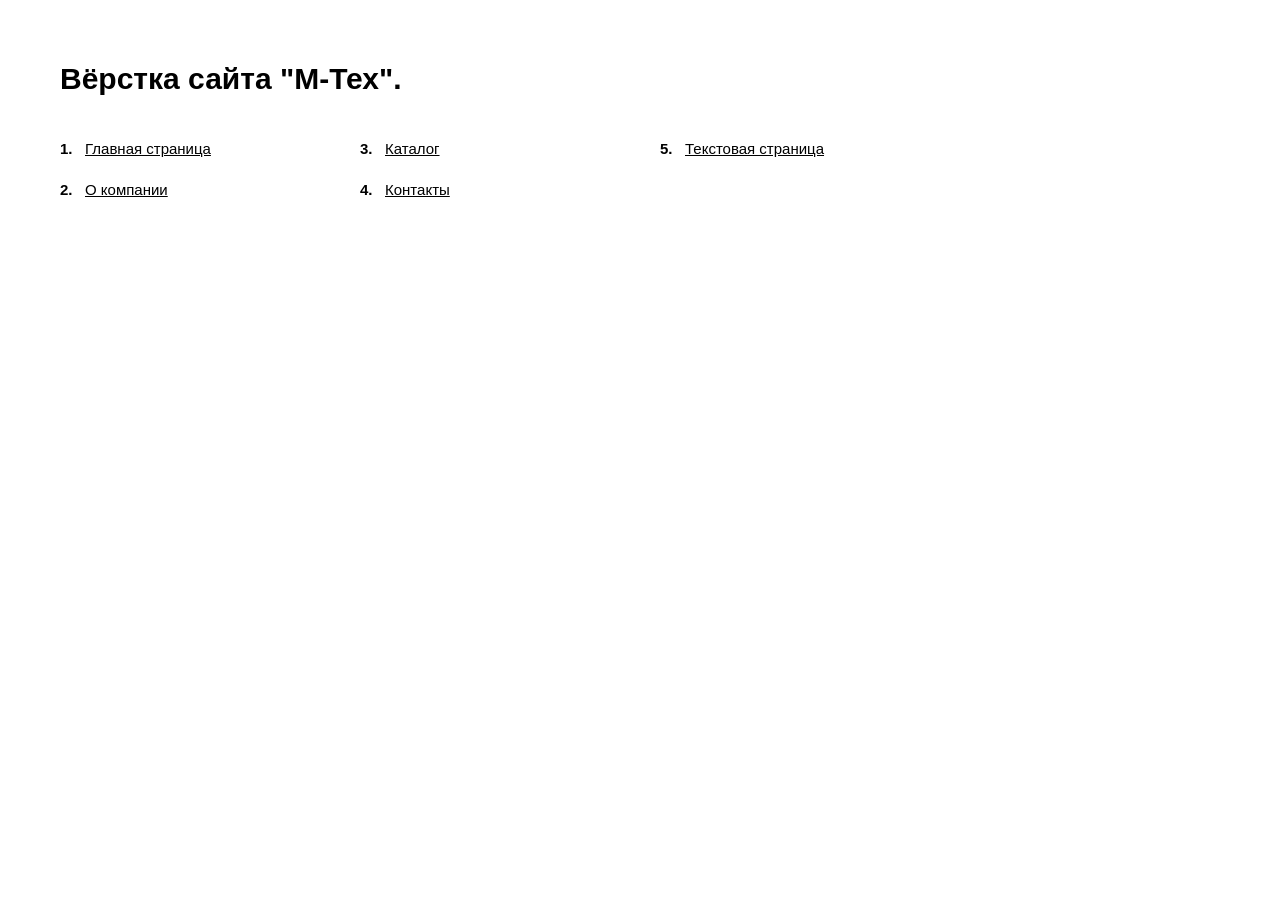
<file: demo_links.html>
<!DOCTYPE html>
<html lang="ru">
	<head>
		<meta http-equiv="Content-Type" content="text/html; charset=utf-8">

		<!-- Адаптирование страницы для мобильных устройств -->
		<meta name="viewport" content="width=device-width, initial-scale=1, maximum-scale=1">

		<!-- Запрет распознования номера телефона -->
		<meta name="format-detection" content="telephone=no">
		<meta name="SKYPE_TOOLBAR" content ="SKYPE_TOOLBAR_PARSER_COMPATIBLE">

		<style>
			*
			{
			    box-sizing: border-box;
			    margin: 0;
			    padding: 0;
			}

			*:before,
			*:after
			{
			    box-sizing: border-box;
			}


			.demo_links
			{
			    padding: 60px;
			}

			.demo_links .title
			{
			    font-family: Arial, 'Helvetica Neue', Helvetica, sans-serif;
			    font-size: 30px;
			    font-weight: 700;
			    line-height: 38px;

			    margin-bottom: 40px;
			}

			.demo_links ol
			{
			    font-family: Arial, 'Helvetica Neue', Helvetica, sans-serif;
			    font-size: 15px;
			    line-height: 21px;

			    counter-reset: li;

			    column-gap: 40px;
			    column-count: 4;
			}

			.demo_links ol li
			{
			    position: relative;

			    display: block;
			    overflow: hidden;

			    padding-left: 25px;

			    list-style-type: none;

			    transform: translateZ(0);

			    --webkit-column-break-inside: avoid;
			    page-break-inside: avoid;
			    break-inside: avoid;
			}

			.demo_links ol li + li
			{
			    margin-top: 20px;
			}

			.demo_links ol li:before
			{
			    color: var(--text_color);
			    font-weight: 700;

			    position: absolute;
			    top: 0;
			    left: 0;

			    content: counters(li, '.') '.';
			    counter-increment: li;
			}


			.demo_links li a
			{
			    color: #000;
			}

			.demo_links li a:hover
			{
			    text-decoration: none;
			}


			@media (max-width: 1279px)
			{
			    .demo_links ol
			    {
			        column-count: 3;
			    }
			}


			@media (max-width: 1023px)
			{
			    .demo_links
			    {
			        padding: 40px;
			    }

			    .demo_links .title
			    {
			        font-size: 28px;
			        line-height: 34px;

			        margin-bottom: 25px;
			    }

			    .demo_links ol
			    {
			        column-count: 2;
			    }
			}


			@media (max-width: 767px)
			{
			    .demo_links
			    {
			        padding: 30px;
			    }

			    .demo_links .title
			    {
			        font-size: 26px;
			        line-height: 32px;
			    }

			    .demo_links ol
			    {
			        column-gap: 40px;
			    }
			}


			@media (max-width: 479px)
			{
			    .demo_links
			    {
			        padding: 20px;
			    }

			    .demo_links .title
			    {
			        font-size: 22px;
			        line-height: 28px;

			        margin-bottom: 25px;
			    }

			    .demo_links ol
			    {
			        column-count: 1;
			    }

			    .demo_links ol li + li
			    {
			        margin-top: 15px;
			    }
			}

		</style>
	</head>

	<body>
		<div class="demo_links">
			<div class="title">Вёрстка сайта "М-Тех".</div>

			<ol>
				<li><a href="./index.html" target="_blank">Главная страница</a></li>
				<li><a href="./about.html" target="_blank">О компании</a></li>
				<li><a href="./catalog.html" target="_blank">Каталог</a></li>
				<li><a href="./contacts.html" target="_blank">Контакты</a></li>
				<li><a href="./text_page.html" target="_blank">Текстовая страница</a></li>
			</ol>
		</div>
	</body>
</html>
</file>
